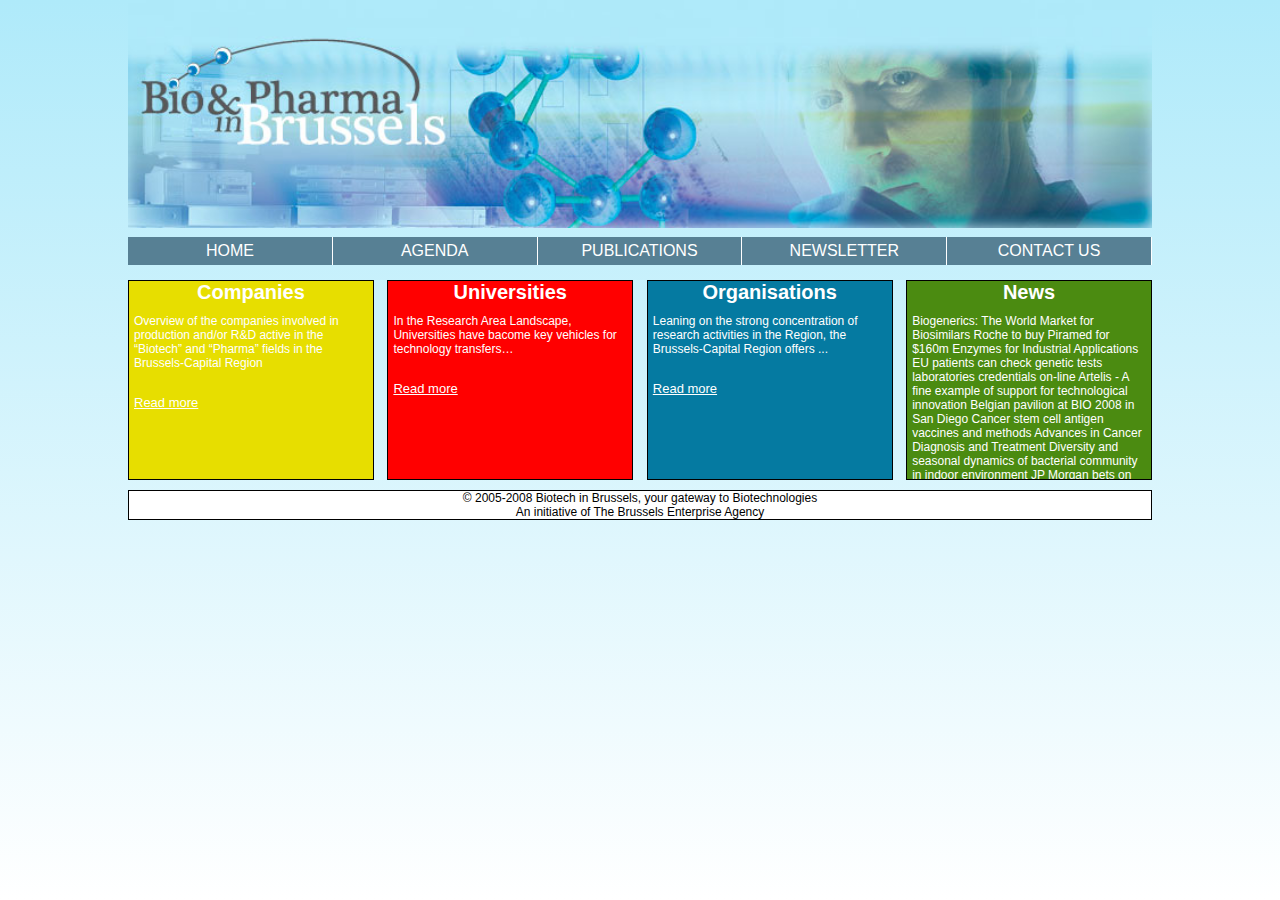
<file: exo17/biopharma.html>
<!DOCTYPE html>
<html>
  <head>
    <meta charset="utf-8">
    <link href="biopharma/css/biopharma.css" rel="stylesheet">
    <title>khkkghkgkgkgk</title>
  </head>
  <body>
    <header>
    <img src="biopharma/images/banniere.jpg" alt="banniere">
      <nav>
        <ol>
          <li>
        <a href="home.com">HOME</a></li><!--
  --><li><a href="agenda">AGENDA</a>  </li><!--
  --><li><a href="publications">PUBLICATIONS</a>  </li><!--
  --><li><a href="newsletter">NEWSLETTER</a>  </li><!--
  --><li><a href="contactus">CONTACT US</a>  </li>
        </ol>
      </nav>
    </header>

<main>

    <article class="companies">

  <h2>Companies</h2>

    <p>Overview of the companies involved in production and/or R&D active in the “Biotech” and “Pharma” fields in the Brussels-Capital Region</p>

    <a href="readmore">Read more</a>
  </article><!--
--><article class="universities">

<h2>Universities</h2>

    <p>In the Research Area Landscape, Universities have bacome key vehicles for technology transfers…</p>

    <a href="readmore">Read more</a>
  </article><!--
--><article class="organisations">

  <h2>Organisations</h2>

    <p>Leaning on the strong concentration of research activities in the Region, the Brussels-Capital Region offers ...</p>

    <a href="readmore">Read more</a>
  </article><!--
--><article class="news">

  <h2>News</h2>

    <p>Biogenerics: The World Market for Biosimilars

    Roche to buy Piramed for $160m

    Enzymes for Industrial Applications

    EU patients can check genetic tests laboratories credentials on-line

    Artelis - A fine example of support for technological innovation

    Belgian pavilion at BIO 2008 in San Diego

    Cancer stem cell antigen vaccines and methods

    Advances in Cancer Diagnosis and Treatment

    Diversity and seasonal dynamics of bacterial community in indoor environment

    JP Morgan bets on large biotechs to beat recession

    Evaluation of the current knowledge limitations in breast cancer research: a gap analysis

    A tumour volume measuring device

    The Future of Targeted Therapeutics

    The BioWorld Biotechnology State of the Industry Report 2008

    Revolutionizing R&D to develop smarter therapeutics and diagnostics</p>

  </article>

    <footer>

    © 2005-2008 Biotech in Brussels, your gateway to Biotechnologies<br />
    An initiative of The Brussels Enterprise Agency</footer>
</main>
  </body>
</html>
</file>
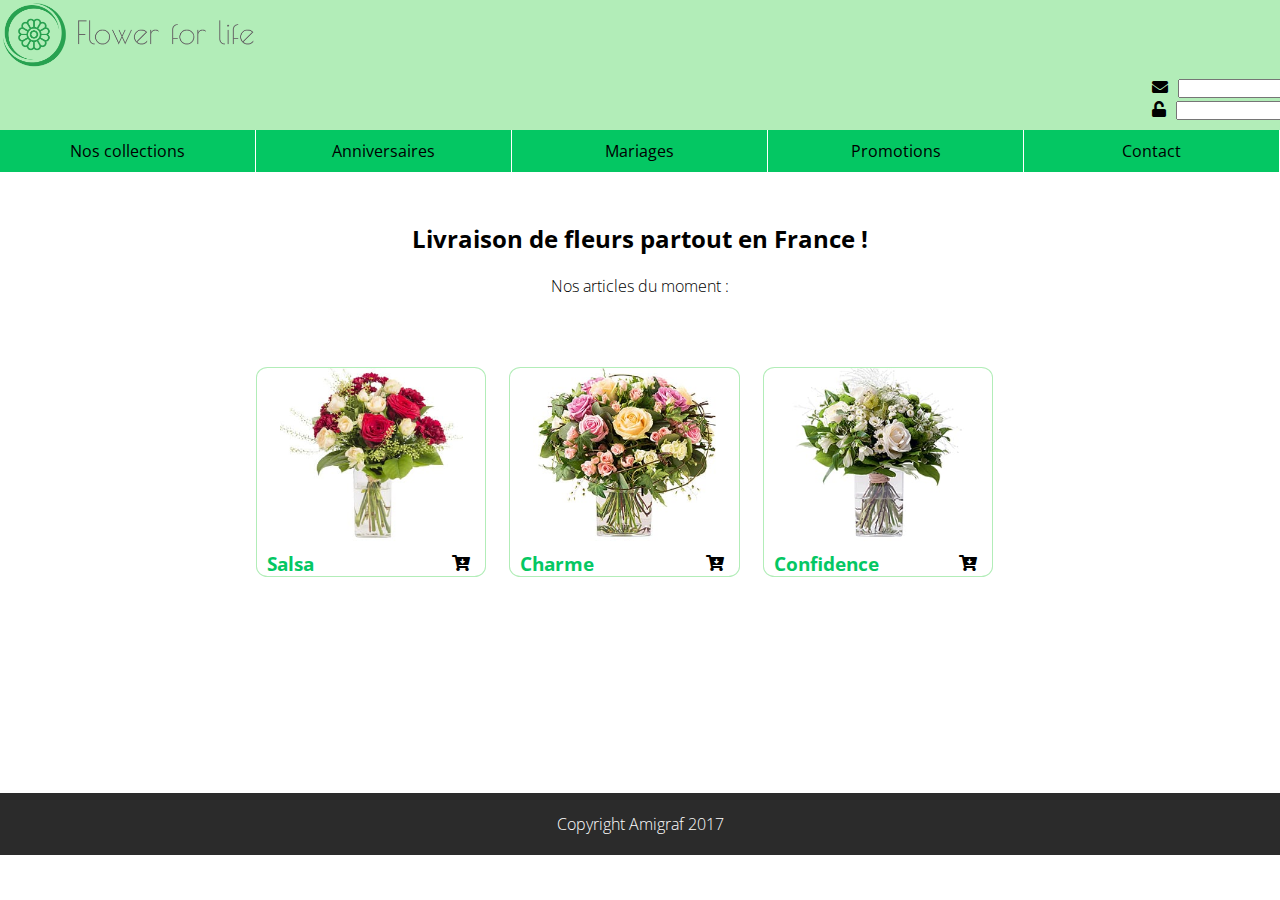
<file: exo20/flower.html>
<!DOCTYPE html>
<html>

<head>
  <link href="flower/css/flower.css" rel="stylesheet">
  <link href="https://use.fontawesome.com/releases/v5.0.6/css/all.css" rel="stylesheet">
<link href="https://fonts.googleapis.com/css?family=Open+Sans:300,400,700" rel="stylesheet">
  <meta charset="utf-8">
  <title>Interfleurette</title>
</head>

<body>
  <header>
    <img src="flower/img/logo.png" alt="logo"><!--
    --><aside>
        <form method="post" action="traitement.php">
          <label for="email"><i class="fas fa-envelope"></i></label><input type="text" name="email" id="email" /><br />
          <label for="password"> <i class="fas fa-unlock"></i></label><input type="password" name="password" id="password" />
        </form>
      </aside>
    <nav>
      <ol>
        <li><a href="collec.com">	Nos collections</a></li><!--
        --><li><a href="collec.com">	Anniversaires</a></li><!--
        --><li><a href="collec.com">	Mariages</a></li><!--
        --><li><a href="collec.com">	Promotions</a></li><!--
        --><li><a href="collec.com">Contact</a></li>
      </ol>
    </nav>

  </header>

  <main>
    <h1>Livraison de fleurs partout en France !</h1>
    <h2>Nos articles du moment :</h2>

    <article><img src="flower/img/bouquet1.jpg" alt="bouquet1">
      <h3>Salsa</h3><i class="fas fa-cart-arrow-down"></i></article><!--
      --><article><img src="flower/img/bouquet2.jpg" alt="bouquet2">
      <h3>Charme</h3><i class="fas fa-cart-arrow-down"></i></article><!--
--><article><img src="flower/img/bouquet3.jpg" alt="bouquet3">
<h3>Confidence</h3>
<i class="fas fa-cart-arrow-down"></i>
    </article>
  </main>

  <footer>
    Copyright Amigraf 2017
  </footer>
</body>

</html>
</file>
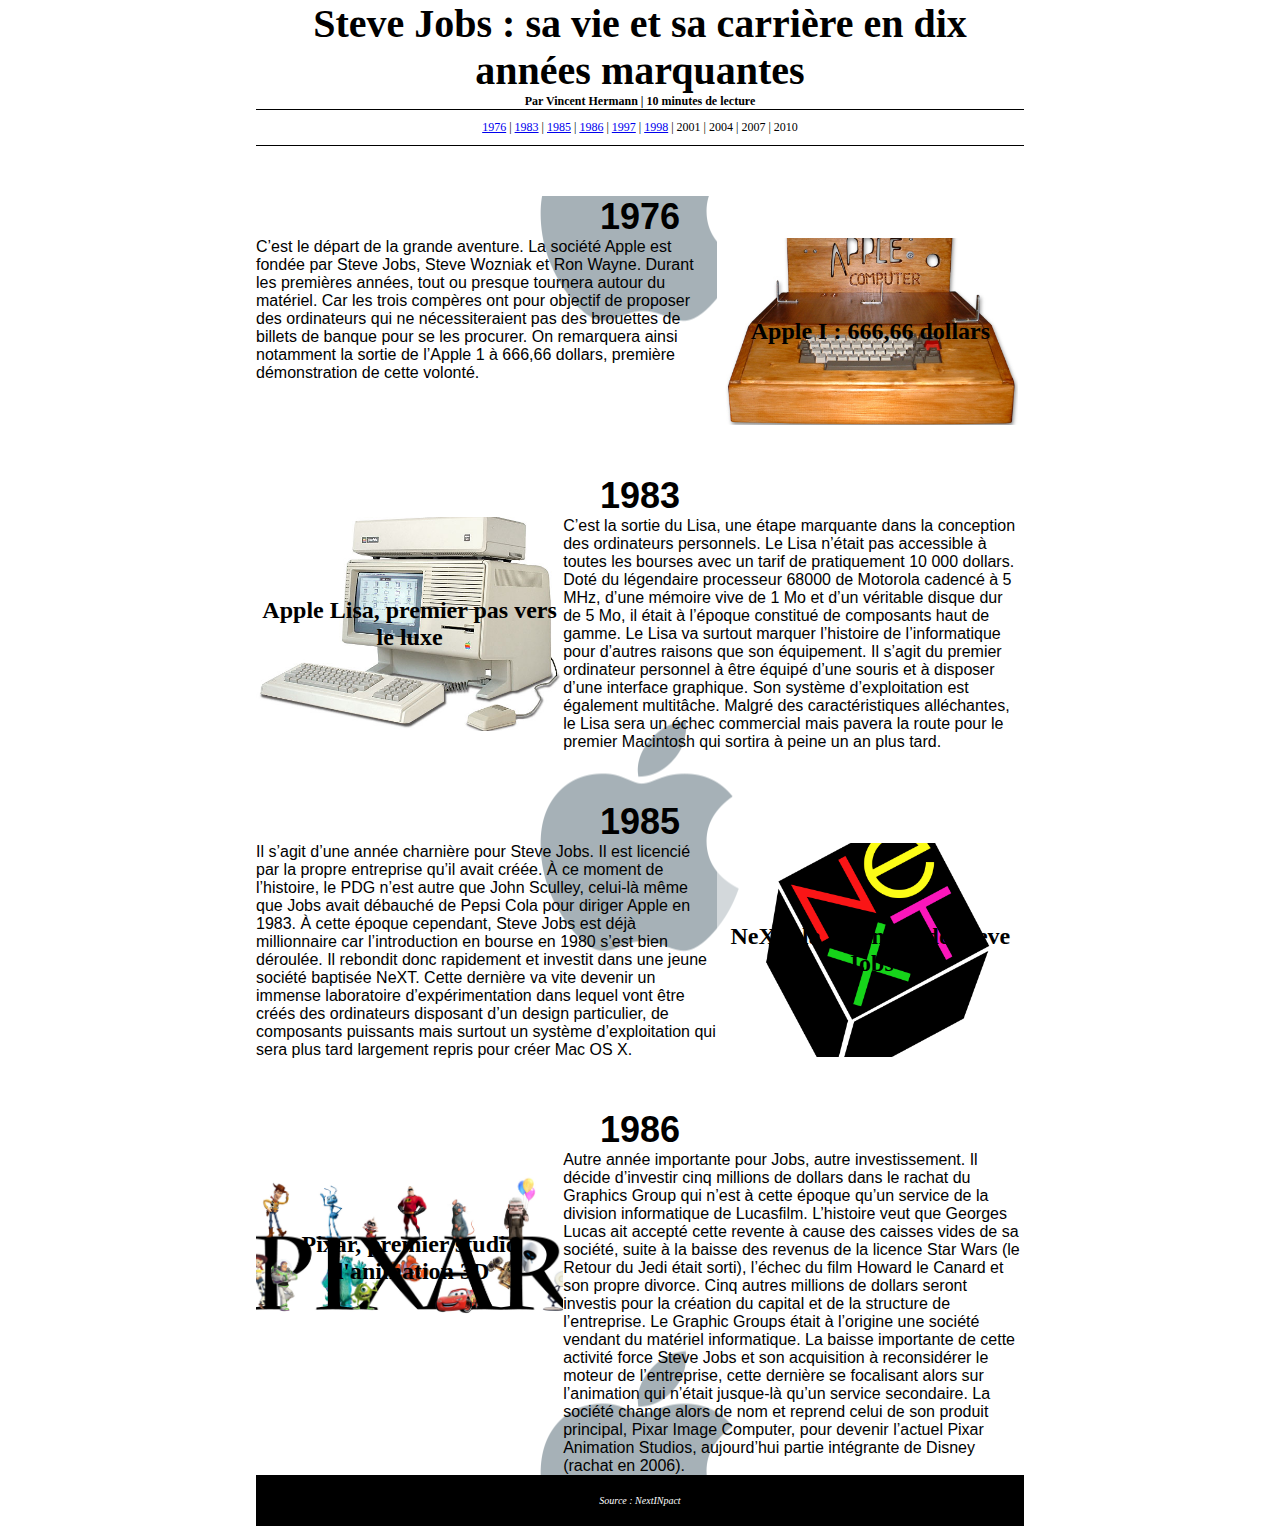
<file: exo15/apple/apple.html>
<!DOCTYPE html>
<html>

<head>
  <meta charset="utf-8">
  <link href="css/apple.css" rel="stylesheet">
  <title>steve jobs</title>
</head>

<body>

  <header>

    <h1>Steve Jobs : sa vie et sa carrière en dix années marquantes</h1>

    <h3>Par Vincent Hermann | 10 minutes de lecture</h3>

  </header>

  <nav>

    <a href="#1976">1976</a> | <a href="#1983">1983</a> | <a href="#1985">1985</a> | <a href="#1986">1986</a> | <a href="#1997">1997</a> | <a href="#1998">1998</a> | 2001 | 2004 | 2007 | 2010</nav>

  <main>

    <section>
      <h2>1976</h2>
      <article class="articleText"> C’est le départ de la grande aventure. La société Apple est fondée par Steve Jobs, Steve Wozniak et Ron Wayne. Durant les premières années, tout ou presque tournera autour du matériel. Car les trois compères ont pour objectif de proposer des ordinateurs
      qui ne nécessiteraient pas des brouettes de billets de banque pour se les procurer. On remarquera ainsi notamment la sortie de l’Apple 1 à 666,66 dollars, première démonstration de cette volonté.</article><!----><article class="articleImg" id= "apple1">Apple I : 666,66 dollars</article>
    </section>

<section>
  <h2>1983</h2>
     <article class="articleImg" id="Lisa">Apple Lisa, premier pas vers le luxe</article><!----><article class= "articleText">C’est la sortie du Lisa, une étape marquante dans la conception des ordinateurs personnels. Le Lisa n’était pas accessible à toutes les bourses avec un tarif de pratiquement 10 000 dollars. Doté du légendaire
    processeur 68000 de Motorola cadencé à 5 MHz, d’une mémoire vive de 1 Mo et d’un véritable disque dur de 5 Mo, il était à l’époque constitué de composants haut de gamme. Le Lisa va surtout marquer l’histoire de l’informatique pour d’autres raisons
    que son équipement. Il s’agit du premier ordinateur personnel à être équipé d’une souris et à disposer d’une interface graphique. Son système d’exploitation est également multitâche. Malgré des caractéristiques alléchantes, le Lisa sera un échec commercial
    mais pavera la route pour le premier Macintosh qui sortira à peine un an plus tard.</article>
  </section>

<section>
  <h2>1985</h2>
    <article class="articleText">Il s’agit d’une année charnière pour Steve Jobs. Il est licencié par la propre entreprise qu’il avait créée. À ce moment de l’histoire, le PDG n’est autre que John Sculley, celui-là même que Jobs avait débauché de Pepsi Cola pour diriger Apple en 1983.

    À cette époque cependant, Steve Jobs est déjà millionnaire car l’introduction en bourse en 1980 s’est bien déroulée. Il rebondit donc rapidement et investit dans une jeune société baptisée NeXT. Cette dernière va vite devenir un immense laboratoire d’expérimentation dans lequel vont être créés des ordinateurs disposant d’un design particulier, de composants puissants mais surtout un système d’exploitation qui sera plus tard largement repris pour créer Mac OS X. </article><!----><article class="articleImg" id="next">NeXT, la revanche de Steve Jobs</article></section>

<section>
  <h2>1986</h2>
  <article class="articleImg" id="pixar">Pixar, premier studio d'animation 3D</article><!----><article class= "articleText"> Autre année importante pour Jobs, autre investissement. Il décide d’investir cinq millions de dollars dans le rachat du Graphics Group qui n’est à cette époque qu’un service de la division informatique de Lucasfilm.
    L’histoire veut que Georges Lucas ait accepté cette revente à cause des caisses vides de sa société, suite à la baisse des revenus de la licence Star Wars (le Retour du Jedi était sorti), l’échec du film Howard le Canard et son propre divorce. Cinq
    autres millions de dollars seront investis pour la création du capital et de la structure de l’entreprise. Le Graphic Groups était à l’origine une société vendant du matériel informatique. La baisse importante de cette activité force Steve Jobs et
    son acquisition à reconsidérer le moteur de l’entreprise, cette dernière se focalisant alors sur l’animation qui n’était jusque-là qu’un service secondaire. La société change alors de nom et reprend celui de son produit principal, Pixar Image Computer,
    pour devenir l’actuel Pixar Animation Studios, aujourd’hui partie intégrante de Disney (rachat en 2006).</article></section>
</main>
<footer>
Source : NextINpact
</footer>
</body>

</html>
</file>
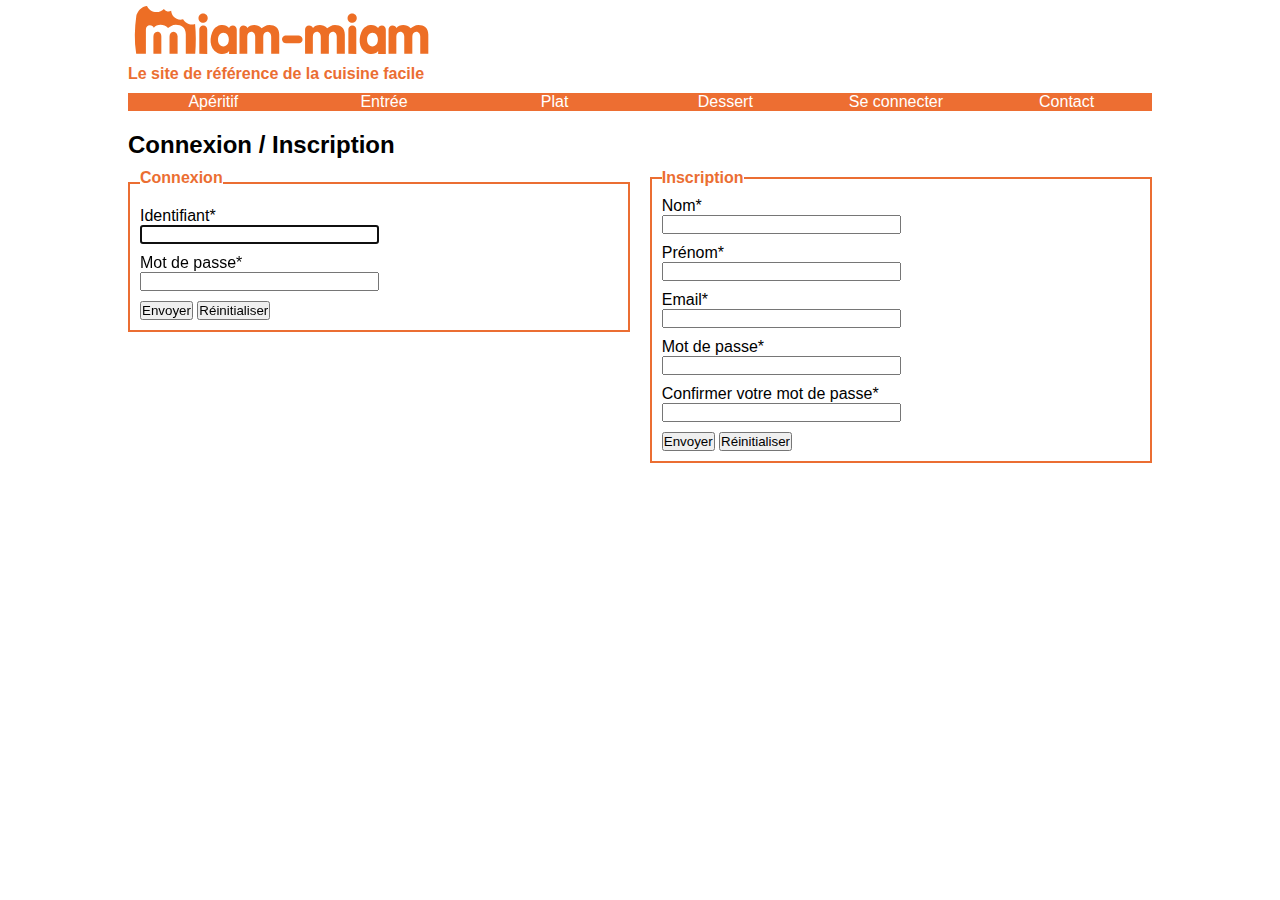
<file: exo16/miam/formulaire.html>
<!DOCTYPE html>
<html>

<head>
  <meta charset="utf-8">
  <link href="css/miam.css" rel="stylesheet">

  <title>contact</title>
</head>

<body>
  <header>
    <img src="img/logo-header.svg" alt="logo-header" />
    <h3>Le site de référence de la cuisine facile</h3>
  </header>

  <nav>
    <ol>
      <li><a href="aperitif">Apéritif</a></li><!--
    --><li><a href="entree">Entrée</a></li><!--
    --><li><a href="plat">Plat</a></li><!--
    --><li><a href="dessert">Dessert</a></li><!--
    --><li><a href="formulaire.html">Se connecter</a></li><!--
    --><li><a href="formulaire2.html">Contact</a>
    </li>

    </ol>

  </nav>
  <main>

    <h1>Connexion / Inscription</h1>

    <form method="post" action="traitement.php">
      <fieldset class="connexion">
        <legend>
          <p>Connexion</p>
        </legend>
        <label for="identifiant">Identifiant*</label><br />
        <input type="text" name="identifiant" id="identifiant" required autofocus/><br />
        <label for="motdepasse">Mot de passe*</label><br />
        <input type="text" name="motdepasse" id="motdepasse" required /><br />
        <input type="submit" value="Envoyer" />
        <input type="reset" value="Réinitialiser" />
      </fieldset><!--
--><fieldset class="inscription">
        <legend>
          Inscription
        </legend>
        <label for="nom">Nom*</label><br />
        <input type="text" name="nom" id="nom" required autofocus /><br />
        <label for="prenom">Prénom*</label><br />
        <input type="text" name="prenom" id="prenom" required/><br />
        <label for="email">Email*</label><br />
        <input type="text" name="email" id="email" required /><br />
        <label for="motDePasse">Mot de passe*</label><br />
        <input type="password" name="motDePasse" id="motDePasse" required /><br />
        <label for="confirmer">Confirmer votre mot de passe*</label><br />
        <input type="password" name="confirmer" id="confirmer" required /><br />
        <input type="submit" value="Envoyer" />
        <input type="reset" value="Réinitialiser" />
      </fieldset>
    </form>
  </main>
</body>

</html>
</file>
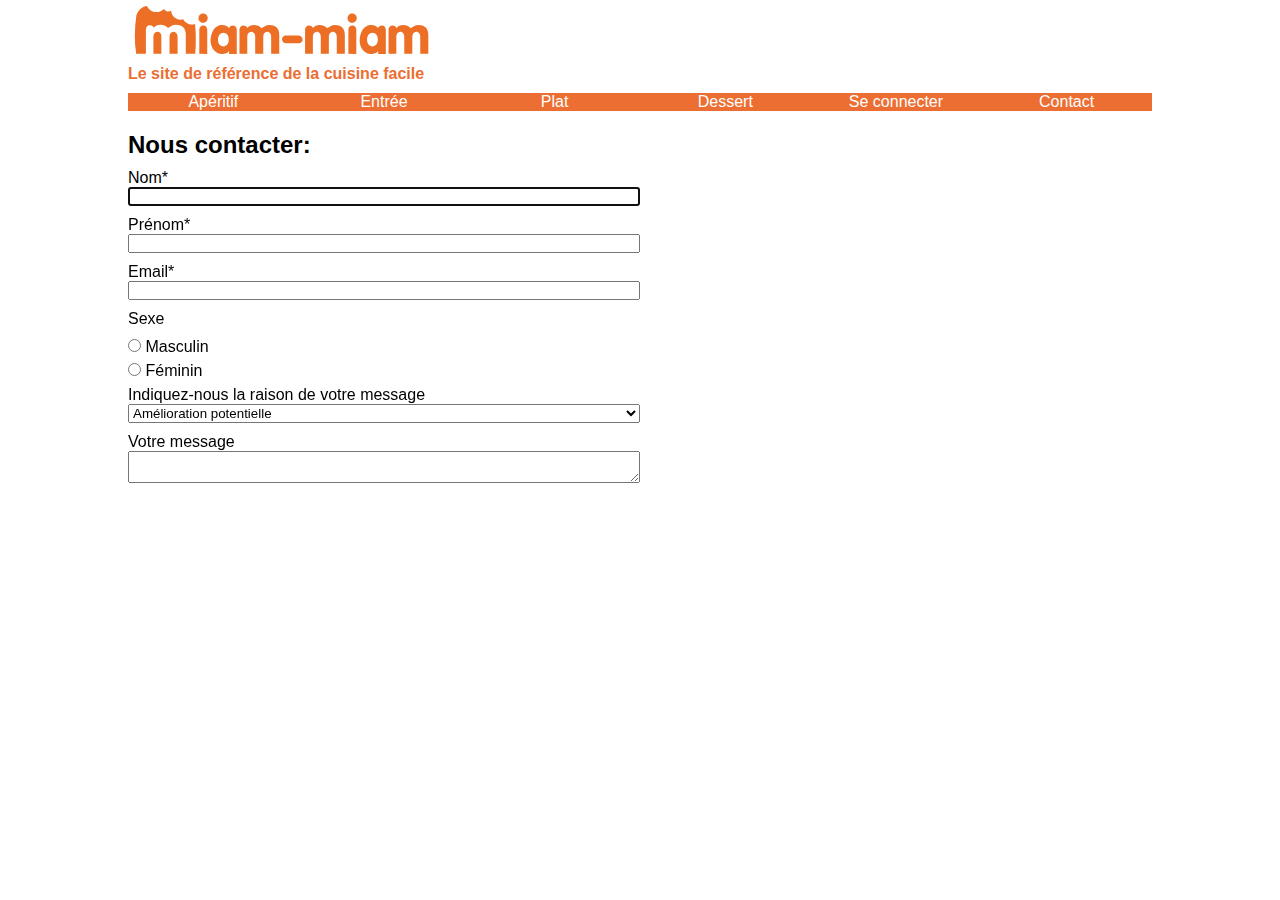
<file: exo16/miam/formulaire2.html>
<!DOCTYPE html>
<html>
  <head>
    <meta charset="utf-8">
    <link href="css/miam.css" rel="stylesheet">
    <title>contact</title>
  </head>
  <body>
    <header>
      <img src="img/logo-header.svg" alt="logo-header" />
      <h3>Le site de référence de la cuisine facile</h3>
    </header>

    <nav>
      <ol>
        <li><a href="aperitif">Apéritif</a></li><!--
          --><li><a href="entree">Entrée</a></li><!--
        --><li><a href="plat">Plat</a></li><!--
      --><li><a href="dessert">Dessert</a></li><!--
      --><li><a href="formulaire.html">Se connecter</a></li><!--
       --><li><a href="formulaire2.html">Contact</a></li>

      </ol>

    </nav>

    <main>
      <h1>Nous contacter:</h1>
      <form method="post" action="traitement.php" class="contact">
        <label for="nom">Nom*</label><br />
        <input type="text" name="nom" id="nom" required autofocus /><br />
        <label for="prenom">Prénom*</label><br />
        <input type="text" name="prenom" id="prenom" required /><br />
        <label for="email">Email*</label><br />
        <input type="text" name="email" id="email" required /><br />
        
        <p>Sexe</p>
        <input type="radio" name="sexe" value="Masculin" id="masculin"/>
        <label for="masculin">Masculin</label><br />
        <input type="radio" name="sexe" value="feminin" id="feminin"  />
        <label for="feminin">Féminin</label><br />

        <label for="raison">Indiquez-nous la raison de votre message</label><br />
        <select name="raison" id="raison">
        <option value="amelioration">
          Amélioration potentielle
        </option>
        <option value="probleme">
          Problème technique
        </option>
      </select><br />
      <label for="message">Votre message</label><br />
      <textarea name="message" id="message"></textarea>
    </form>
    </main>
  </body>
</html>
</file>
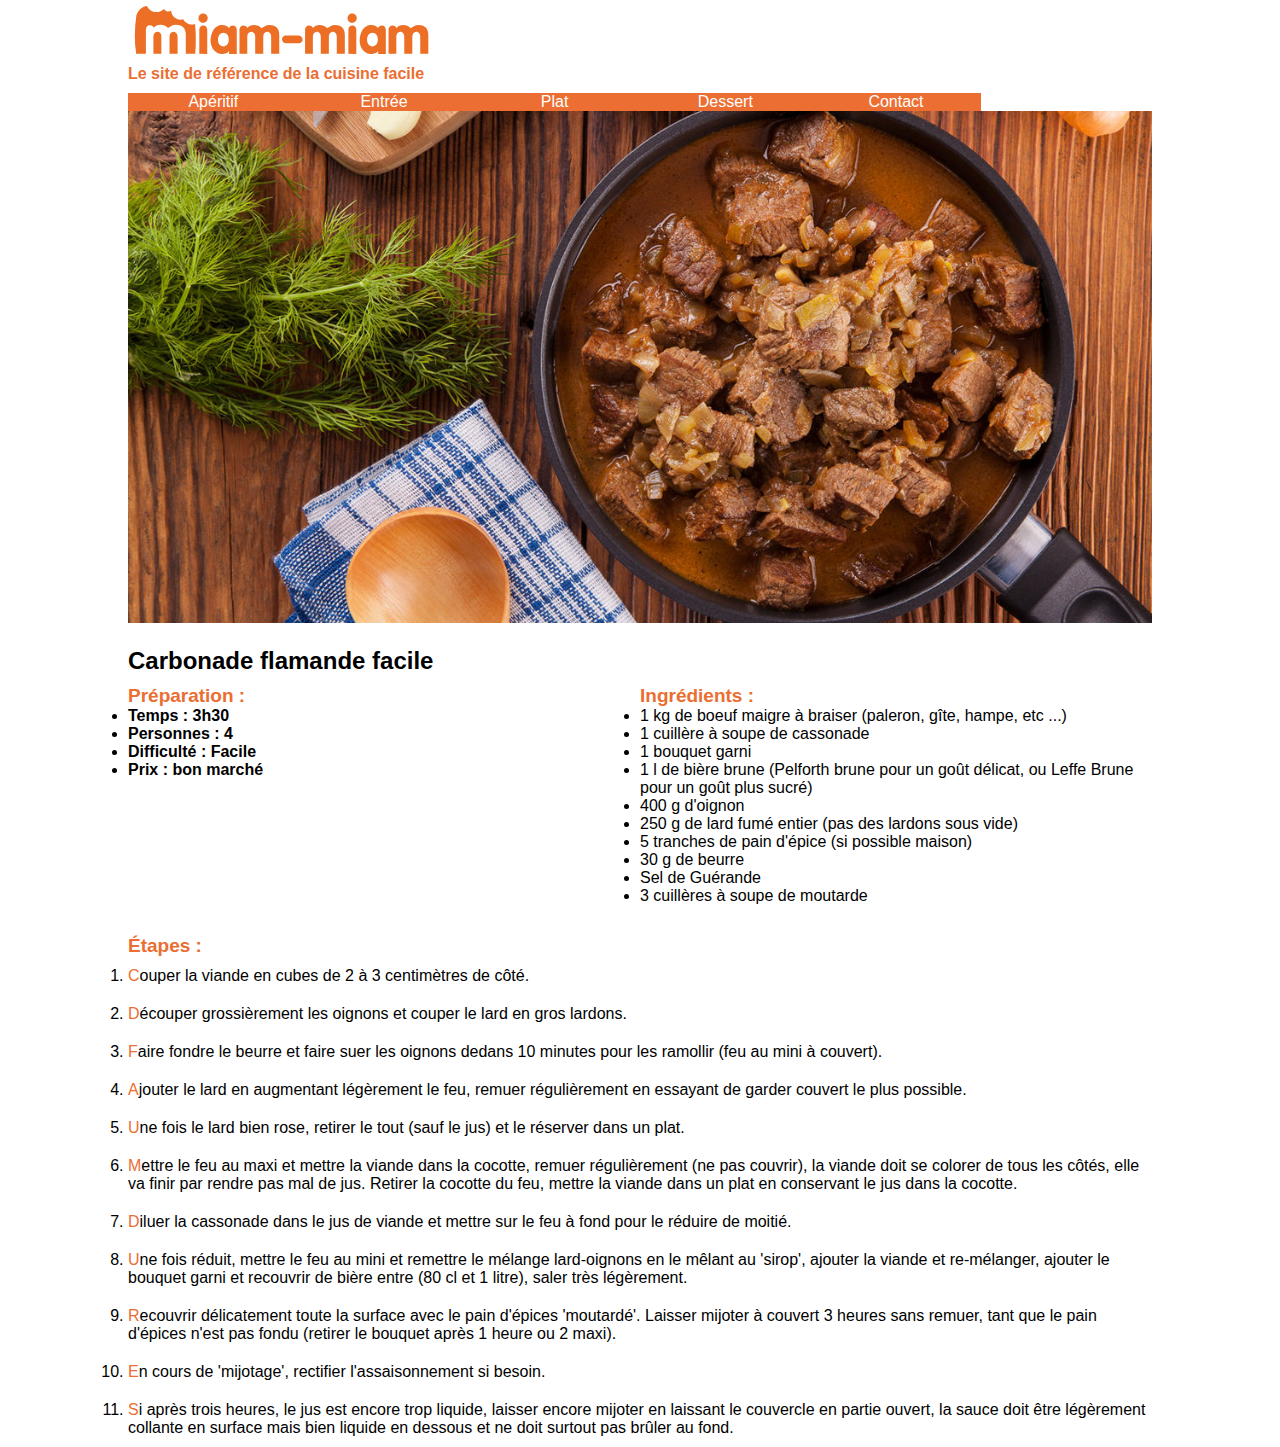
<file: exo16/miam/miam.html>
<!DOCTYPE html>
<html>

<head>
  <meta charset="utf-8">
  <title>Miam</title>
  <link href="css/miam.css" rel="stylesheet">
</head>

<body>
  <header>
    <img src="img/logo-header.svg" alt="logo-header" />
    <h3>Le site de référence de la cuisine facile</h3>
  </header>

  <nav>
    <ol>
      <li><a href="aperitif">Apéritif</a></li><!--
      --><li><a href="entree">Entrée</a></li><!--
    --><li><a href="plat">Plat</a></li><!--
  --><li><a href="dessert">Dessert</a></li><!--
  --><li><a href="formulaire.html">Contact</a></li>

    </ol>

  </nav>

  <main>
    <img src="img/carbonade-flamande.jpeg" alt="carbonade-flamande">
    <h1>Carbonade flamande facile</h1><!--
    --><article class="preparation">

      <h2>Préparation :</h2>

      <ul>
        <li>Temps : 3h30</li>
        <li>Personnes : 4</li>
        <li>Difficulté : Facile</li>
        <li>Prix : bon marché </li>
      </ul>
    </article><!--
    --><article class="ingredients">

      <h2>Ingrédients :</h2>

      <ul>
        <li>1 kg de boeuf maigre à braiser (paleron, gîte, hampe, etc ...)</li>
        <li>1 cuillère à soupe de cassonade</li>
        <li>1 bouquet garni</li>
        <li>1 l de bière brune (Pelforth brune pour un goût délicat, ou Leffe Brune pour un goût plus sucré)</li>
        <li>400 g d'oignon</li>
        <li>250 g de lard fumé entier (pas des lardons sous vide)</li>
        <li>5 tranches de pain d'épice (si possible maison)</li>
        <li> 30 g de beurre</li>
        <li>Sel de Guérande</li>
        <li>3 cuillères à soupe de moutarde</li>
      </ul>
    </article>

    <article class="etapes">

      <h2>Étapes :</h2>

      <ol>
        <li>Couper la viande en cubes de 2 à 3 centimètres de côté.</li>
        <li>Découper grossièrement les oignons et couper le lard en gros lardons.</li>
        <li>Faire fondre le beurre et faire suer les oignons dedans 10 minutes pour les ramollir (feu au mini à couvert).</li>
        <li>Ajouter le lard en augmentant légèrement le feu, remuer régulièrement en essayant de garder couvert le plus possible.</li>
        <li>Une fois le lard bien rose, retirer le tout (sauf le jus) et le réserver dans un plat.</li>
        <li>Mettre le feu au maxi et mettre la viande dans la cocotte, remuer régulièrement (ne pas couvrir), la viande doit se colorer de tous les côtés, elle va finir par rendre pas mal de jus. Retirer la cocotte du feu, mettre la viande dans un plat en
          conservant le jus dans la cocotte.</li>
        <li>Diluer la cassonade dans le jus de viande et mettre sur le feu à fond pour le réduire de moitié.</li>
        <li>Une fois réduit, mettre le feu au mini et remettre le mélange lard-oignons en le mêlant au 'sirop', ajouter la viande et re-mélanger, ajouter le bouquet garni et recouvrir de bière entre (80 cl et 1 litre), saler très légèrement.</li>
        <li>Recouvrir délicatement toute la surface avec le pain d'épices 'moutardé'. Laisser mijoter à couvert 3 heures sans remuer, tant que le pain d'épices n'est pas fondu (retirer le bouquet après 1 heure ou 2 maxi).</li>
        <li>En cours de 'mijotage', rectifier l'assaisonnement si besoin.</li>
        <li>Si après trois heures, le jus est encore trop liquide, laisser encore mijoter en laissant le couvercle en partie ouvert, la sauce doit être légèrement collante en surface mais bien liquide en dessous et ne doit surtout pas brûler au fond.</li>
      </ol>
    </article>
  </main>
</body>

</html>
</file>
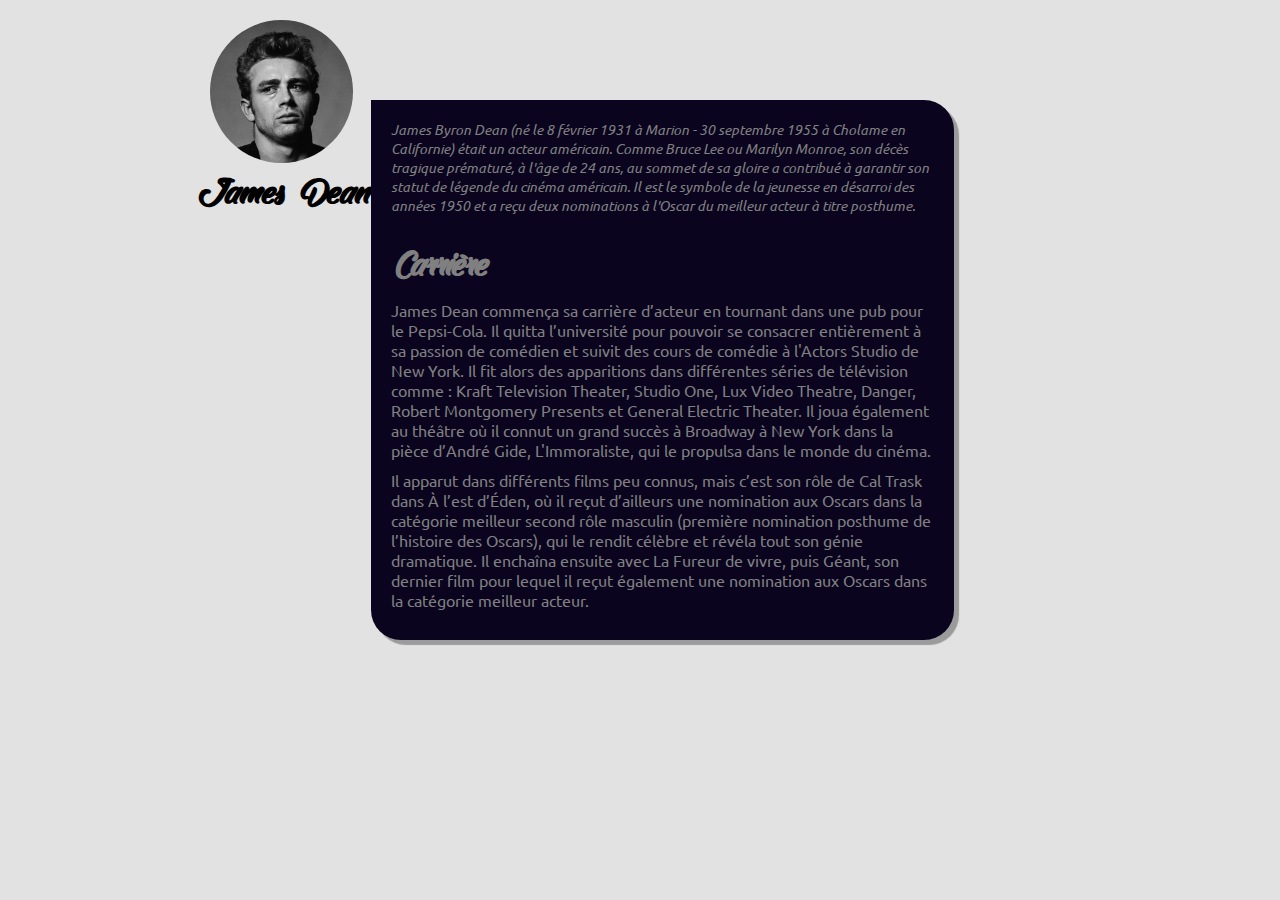
<file: exo18/dean/jamesdean(1).html>
<!DOCTYPE html>
<html>
  <head>
    <meta charset="utf-8">
    <link href="css/police.css" rel="stylesheet">
    <link href="https://fonts.googleapis.com/css?family=Ubuntu:400,400i,500,500i,700,700i" rel="stylesheet">
    <link href="css/jamesdean.css" rel="stylesheet">

    <title>james dean</title>
  </head>
  <body>
    <header>

    <img src="img/JamesDean.jpg" alt="JamesDean">
    <h2>James Dean</h2>
  </header><!--
--><main>
<p class="intro">James Byron Dean (né le 8 février 1931 à Marion - 30 septembre 1955 à Cholame en Californie) était un acteur américain. Comme Bruce Lee ou Marilyn Monroe, son décès tragique prématuré, à l'âge de 24 ans, au sommet de sa gloire a contribué à garantir son statut de légende du cinéma américain. Il est le symbole de la jeunesse en désarroi des années 1950 et a reçu deux nominations à l'Oscar du meilleur acteur à titre posthume.</p>

<h1>Carrière</h1>

<p>James Dean commença sa carrière d’acteur en tournant dans une pub pour le Pepsi-Cola. Il quitta l’université pour pouvoir se consacrer entièrement à sa passion de comédien et suivit des cours de comédie à l'Actors Studio de New York. Il fit alors des apparitions dans différentes séries de télévision comme : Kraft Television Theater, Studio One, Lux Video Theatre, Danger, Robert Montgomery Presents et General Electric Theater.
Il joua également au théâtre où il connut un grand succès à Broadway à New York dans la pièce d’André Gide, L'Immoraliste, qui le propulsa dans le monde du cinéma.</p>

<p>Il apparut dans différents films peu connus, mais c’est son rôle de Cal Trask dans À l’est d’Éden, où il reçut d’ailleurs une nomination aux Oscars dans la catégorie meilleur second rôle masculin (première nomination posthume de l’histoire des Oscars), qui le rendit célèbre et révéla tout son génie dramatique. Il enchaîna ensuite avec La Fureur de vivre, puis Géant, son dernier film pour lequel il reçut également une nomination aux Oscars dans la catégorie meilleur acteur.</p>
</main>
  </body>
</html>
</file>
<file: exo17/biopharma/css/biopharma.css>
* {
  margin: 0;
  padding: 0;
  box-sizing: border-box;
}

html {
  font-size: 1rem;
  background: #afeafa;
  /* Old browsers */
  background: -moz-linear-gradient(top, #afeafa 0%, #ffffff 100%);
  /* FF3.6-15 */
  background: -webkit-linear-gradient(top, #afeafa 0%, #ffffff 100%);
  /* Chrome10-25,Safari5.1-6 */
  background: linear-gradient(to bottom, #afeafa 0%, #ffffff 100%);
  /* W3C, IE10+, FF16+, Chrome26+, Opera12+, Safari7+ */
  filter: progid:DXImageTransform.Microsoft.gradient( startColorstr='#afeafa', endColorstr='#ffffff', GradientType=0);
  /* IE6-9 */
  min-height: 100%;
}

body {
  width: 80%;
  margin-left: auto;
  margin-right: auto;
  font-family: arial;
}

nav {
  margin: 5px 0px 10px 0px;
  text-align: center;
}

img {
  width: 100%;
}

nav ol li {
  display: inline-block;
  background-color: #578094;
  width: 20%;
  padding: 5px 0px 5px 0px;
  border-right: 1px white solid;
}

nav a {
  color: white;
  text-decoration: none;
}

article {
  width: 24%;
  vertical-align: top;
  height: 12.5rem;
  /* 200/16 */
  overflow: auto;
  margin: 5px 1.3333% 5px 0px;
  border: 1px solid black;
  display: inline-block;
  color: white;
}

h2 {
  font-size: 1.25rem;
  /* 20/16 */
  text-align: center;
}

p {
  font-size: 0.75rem;
  /* 12/16 */
  text-align: left;
  padding: 10px 5px 0px 5px;
}

main a {
  font-size: 0.813rem;
  /* 13/16 */
  text-align: left;
  color: white;
  padding: 25px 5px 0px 5px;
  display: block;
}

li:hover {
  background: #20a334;
  /* Old browsers */
  background: -moz-linear-gradient(left, #20a334 0%, #2178b2 33%, #fc282b 68%, #f2ea07 100%);
  /* FF3.6-15 */
  background: -webkit-linear-gradient(left, #20a334 0%, #2178b2 33%, #fc282b 68%, #f2ea07 100%);
  /* Chrome10-25,Safari5.1-6 */
  background: linear-gradient(to right, #20a334 0%, #2178b2 33%, #fc282b 68%, #f2ea07 100%);
  /* W3C, IE10+, FF16+, Chrome26+, Opera12+, Safari7+ */
  filter: progid:DXImageTransform.Microsoft.gradient( startColorstr='#20a334', endColorstr='#f2ea07', GradientType=1);
  /* IE6-9 */
}

.companies {
  background-color: #e7de00;
}

.universities {
  background-color: red;
}

.organisations {
  background-color: rgb(5, 122, 161)
}

.news {
  background-color: rgb(75, 139, 17);
  padding-bottom: 5px;
  margin-right: 0;
}

footer {
  margin: 5px 0px 5px 0px;
  font-size: 0.75rem;
  /* 12/16 */
  background-color: white;
  border: 1px solid black;
  text-align: center;
}



@media screen and (max-width: 768px) {
  body{
    width: 95%;
  }
  .companies {
    width: 48%;
  }
  .universities {
    width: 48%;
    margin-right: 0;
  }
  .organisations {
    width: 48%;
  }
  .news {
    width: 48%;
  }
  .companies, .organisations {
    margin-right: 4%;
  }
  nav ol li {
    width: 100%;
  }
}

@media screen and (max-width: 480px) {
  nav ol li {
    width: 100%;
  }
body {
  width: 95%;
}
  .companies {
    width: 100%;
  }
  .universities {
    width: 100%;
    margin-right: 0;
  }
  .organisations {
    width: 100%;
  }
  .news {
    width: 100%;
  }
  .companies, .organisations {
    margin-right: 0%;
  }
}
</file>
<file: exo20/flower/css/flower.css>
*{
  margin:0;
  padding:0;
  box-sizing: border-box;
}
body{
  width: 100%;
  font-family: 'Open Sans';
  overflow: scroll;
}
header{
background-color: #b2edb8;
}
header img{
  width: 20%;
}
aside{
  display: inline-block;
  width: 20%;
  vertical-align: top;
margin-left: 90%;
margin-bottom: 10px;
}
#email{
  margin-left: 10px;
}
#password{
  margin-left: 10px;
}
nav ol li{
display: inline-block;
width: 20%;
text-align: center;
background-color:#04c763;
padding: 10px;
border-right: 1px solid white;
}
nav ol li a {
color: black;
text-decoration: none;
}
li:hover{
  background-color: black;
}
a:hover{
  color: white;
}
main{
  margin-top: 50px;
  width: 60%;
  margin-left: auto;
  margin-right: auto;
position: relative;
}
main h1{
  font-size: 24px;
  text-align: center;
  font-weight: 700;
}
main h2{
  font-size: 16px;
  font-weight: 300;
  text-align:center;
  padding-top: 20px;
    margin-bottom: 20px;
}

article{
  display: inline-block;
  width: 30%;
  border: #b2edb8 solid 1px;
  border-radius: 5%;
  margin-right: 3%;
  position: relative;
  margin-top: 50px;
}
article img{
  display: block;
  margin-left: auto;
  margin-right: auto;
  width: 80%;
}

article h3{
  color: #04c763;
  padding-left: 10px;

}
article i{
  color: black;
  padding-right: 10px;
  position: absolute;
  z-index: 1;
  bottom: 0;
  right: 5px;
bottom: 5px;
}
article:last-child{
  margin-right: 0%;
}
article:hover{
  opacity: 0.6;
}
footer{
  width: 100%;
  background-color: #2b2b2b;
  color: white;
  font-size: 16px;
  font-weight: 300;
  text-align: center;
  padding: 20px 0px 20px 0px;
  position: fixed;
  z-index: 2;
  bottom:5%;
}
</file>
<file: exo15/apple/css/apple.css>
* {
  margin: 0;
  padding: 0;
}

body {
  width: 60%;
  margin-left: auto;
  margin-right: auto;
}

header {
  font-family: georgia;
  font-size: 20px;
  text-align: center;
}
h3 {font-size: 12px;}
nav {
  font-family: georgia;
  font-size: 12px;
  border-top: 1px solid black;
  border-bottom: 1px solid black;
  padding-top: 10px;
  padding-bottom: 10px;
  text-align: center;
}

main {
  background-image: url('../img/backgroundBody.png');
  background-repeat: repeat-y;
  background-position: center;
}

h2 {
  text-align: center;
  font-family: arial;
  font-size: 36px;
  margin-top: 50px
}

.articleImg {
  width: 40%;
  display: inline-block;
  vertical-align: top;
  background-repeat: no-repeat;
  background-position: center;
  background-size: cover;
  background-attachment: local;
  padding-top: 80px;
  padding-bottom: 80px;
  font-family: georgia;
  font-size: 24px;
  text-align: center;
  font-weight: bold;
  background-color: rgba(255, 255, 255, 0.5);
}

.articleText {
  width: 60%;
  display: inline-block;
  vertical-align: top;
  font-family: arial;
  font-size: 16px;
}

#apple1 {
  background-image: url('../img/apple1.jpg');
}

#Lisa {
  background-image: url('../img/apple-lisa.jpg');
}

#next {
  background-image: url('../img/NeXT_logo.png');
}

#pixar {
  background-image: url('../img/pixar.jpg')
}

footer {
  background-color: black;
  color: white;
  font-size: 10px;
  font-style: italic;
  padding-top: 20px;
  padding-bottom: 20px;
  text-align: center;
}
</file>
<file: exo16/miam/css/miam.css>
* {
  margin: 0;
  padding: 0;
  box-sizing: border-box;
}

html {
  font-size: 1rem;
}

body {
  width: 80%;
  margin-left: auto;
  margin-right: auto;
  font-family: arial;
  font-size: 1rem;
  /* 16/16 */
}

header img {
  width: 30%;
}

header h3 {
  font-weight: bold;
  font-size: 1rem;
  /* 16/16 */
  color: #eb6e32;
}

nav {
  width: 100%;
}

nav ol li {
  background-color: #ed6e32;
  font-size: 1rem;
  list-style-type: none;
  display: inline-block;
  margin-top: 0.625rem;
  /* 10/16 */
  width: 16.66666%;
  text-align: center;
}

nav a {
  color: white;
  text-decoration: none;
}

nav a:hover {
  text-decoration: underline;
}

main img {
  width: 100%;
}

.preparation {
  font-weight: bold;
  float: left;
  width: 50%;
}

.ingredients {
  float: left;
  width: 50%;
  padding-bottom: 30px;
}

h1 {
  font-size: 1.5rem;
  /* 24/16 */
  padding: 20px 0px 10px 0px;
}

h2 {
  font-size: 1.188rem;
  /* 19/16 */
  color: #eb6e32;
}

.etapes ol li {
  padding-bottom: 10px;
  padding-top: 10px;
}

.etapes ol li::first-letter {
  font-size: 150% font-weight: bold;
  color: #eb6e32;
}

.connexion {
  border: solid 2px #eb6e32;
  padding: 10px;
  display: inline-block;
  vertical-align: top;
  width: 49%;
  margin-right: 10px
}

.inscription {
  border: solid 2px #eb6e32;
  padding: 10px;
  display: inline-block;
  width: 49%;
  margin-left: 10px;
}

legend {
  color: #eb6e32;
  font-weight: bold;
}

.contact input[type="text"], .contact input[type="email"], .contact select, .contact textarea {
  width: 50%;
  margin-bottom: 10px;
}

p {
  margin-bottom: 10px;
}

.contact input[type="radio"] {
  margin-bottom: 10px;
}

.connexion input[type="text"], .connexion input[type="email"] {
  width: 50%;
  margin-bottom: 10px;
}

.inscription input[type="text"], .inscription input[type="email"], .inscription input[type="password"] {
  width: 50%;
  margin-bottom: 10px;
}

@media screen and (max-width: 768px) {
  body {
    width: 100%;
  }
  header img {
    width: 100%;
  }
  nav h1 h2 h3 {
    font-size: 1.5rem;
    display: block;
    padding-right: 0.625rem; /* 10/16 */
  }
  img {
    width: 80%;
  }
}
</file>
<file: exo18/dean/css/police.css>
/* This stylesheet generated by Transfonter (https://transfonter.org) on February 7, 2018 2:13 PM */

@font-face {
    font-family: 'Reality Sunday';
    src: url('../polices/RealitySunday.eot');
    src: url('../polices/RealitySunday.eot?#iefix') format('embedded-opentype'),
        url('../polices/RealitySunday.woff') format('woff'),
        url('../polices/RealitySunday.ttf') format('truetype');
    font-weight: normal;
    font-style: normal;
}

@font-face {
    font-family: 'Reality Sunday';
    src: url('../polices/RealitySundaylight.eot');
    src: url('../polices/RealitySundaylight.eot?#iefix') format('embedded-opentype'),
        url('../polices/RealitySundaylight.woff') format('woff'),
        url('../polices/RealitySundaylight.ttf') format('truetype');
    font-weight: 300;
    font-style: normal;
}
</file>
<file: exo18/dean/css/jamesdean.css>
*{
  margin: 0;
  padding:0;
  box-sizing: border-box;
}
html {
  font-size: 1rem;
}
body {
  width: 70%;
  font-family: 'Ubuntu', sans-serif;
  margin-left: auto;
  margin-right: auto;
  font-size: 0.975rem; /* 14/16 */
  line-height:  1,2rem; /* 2/16 */
  background-color: rgb(226, 226, 226)
}
header{
  display:inline-block;
  vertical-align: top;
  width: 20%;
  margin-top: 20px;
  padding-bottom: 20px;
}
img {
  display: block;
  width: 80%;
border-radius: 50%;
margin-left: auto;
margin-right: auto;
}
img:hover{
  opacity: 0.5;
}
main
{
  background-color: rgb(10, 4, 31);
  color: grey;
  padding: 20px;
  display: inline-block;
  width:65%;
  margin-top: 6.25rem; /* 100/16 */
  vertical-align: middle;
  box-shadow: 5px 5px 1px 0px #9b9b9b;
  border-radius: 0px 30px 30px 30px;
}
h1 {
  font-size: 2.5rem; /* 24/16 */
  padding-top: 20px;
  padding-bottom: 15px;
font-family: 'Reality Sunday', normal;
font-weight: bold;
}

h2 {
  margin-top: 10px;
  text-align: center;
  font-family: 'Reality Sunday', normal;
  font-size: 2.5rem; /* 24/16 */
}
.intro {
  font-size: 0.850rem; /* 13/16 */
  font-style: italic;
}
p{
  padding-bottom: 10px;
}

@media screen and (max-width: 780px) {
body {
  width: 90%;
}
header {
  width: 100%;
  margin-left: auto;
  margin-right: auto;
}
img {
  width: 50vw;
}
main {
width: 100%;
margin-top: 50px;
border-radius: 30px 30px 30px 30px;
}
}
</file>
